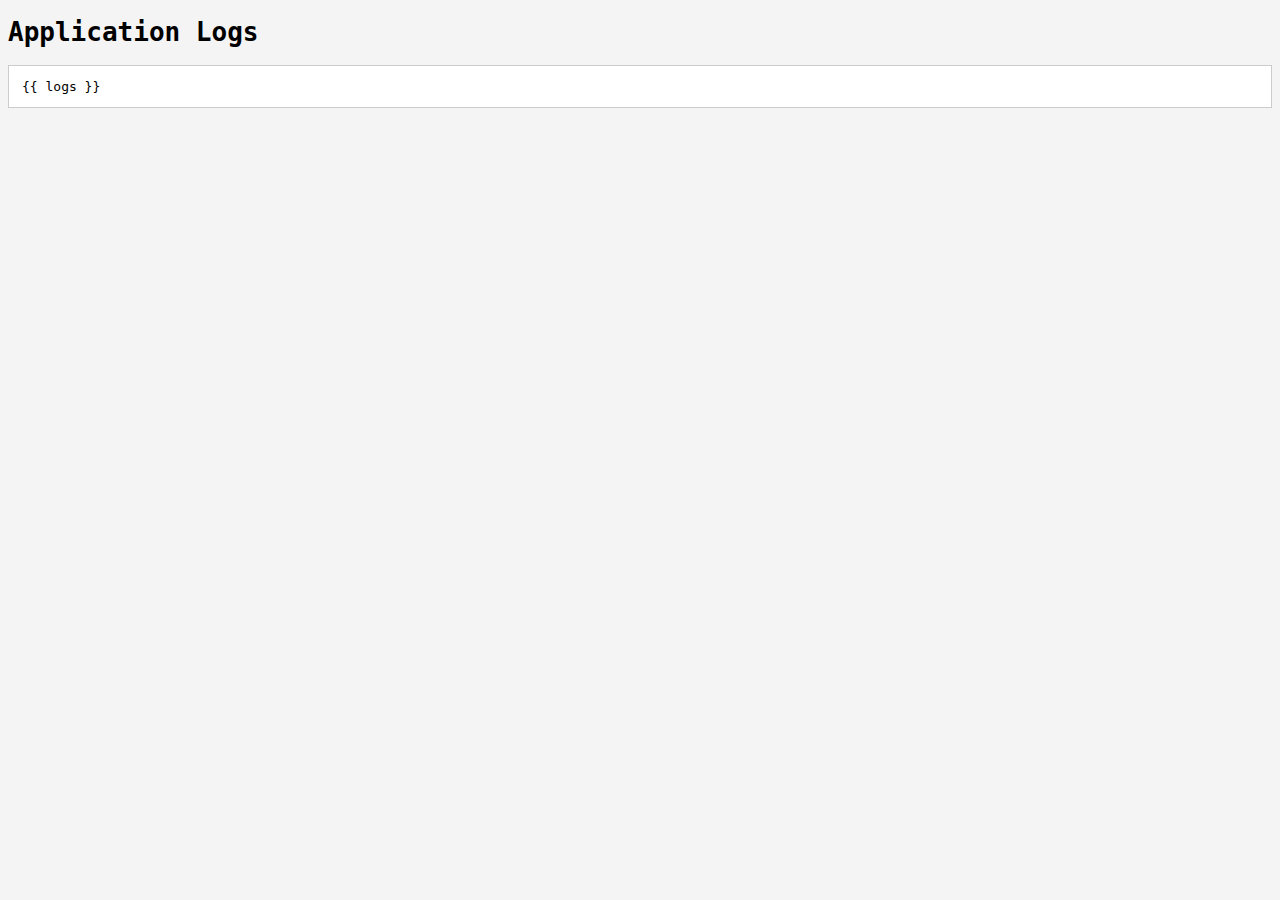
<file: firmware/templates/firmware/logs.html>
<!DOCTYPE html>
<html>
<head>
  <title>Application Logs</title>
  <style>
    body { font-family: monospace; background: #f4f4f4; }
    pre { background: white; padding: 1em; border: 1px solid #ccc; }
  </style>
</head>
<body>
  <h1>Application Logs</h1>
  <pre>{{ logs }}</pre>
</body>
</html>
</file>
